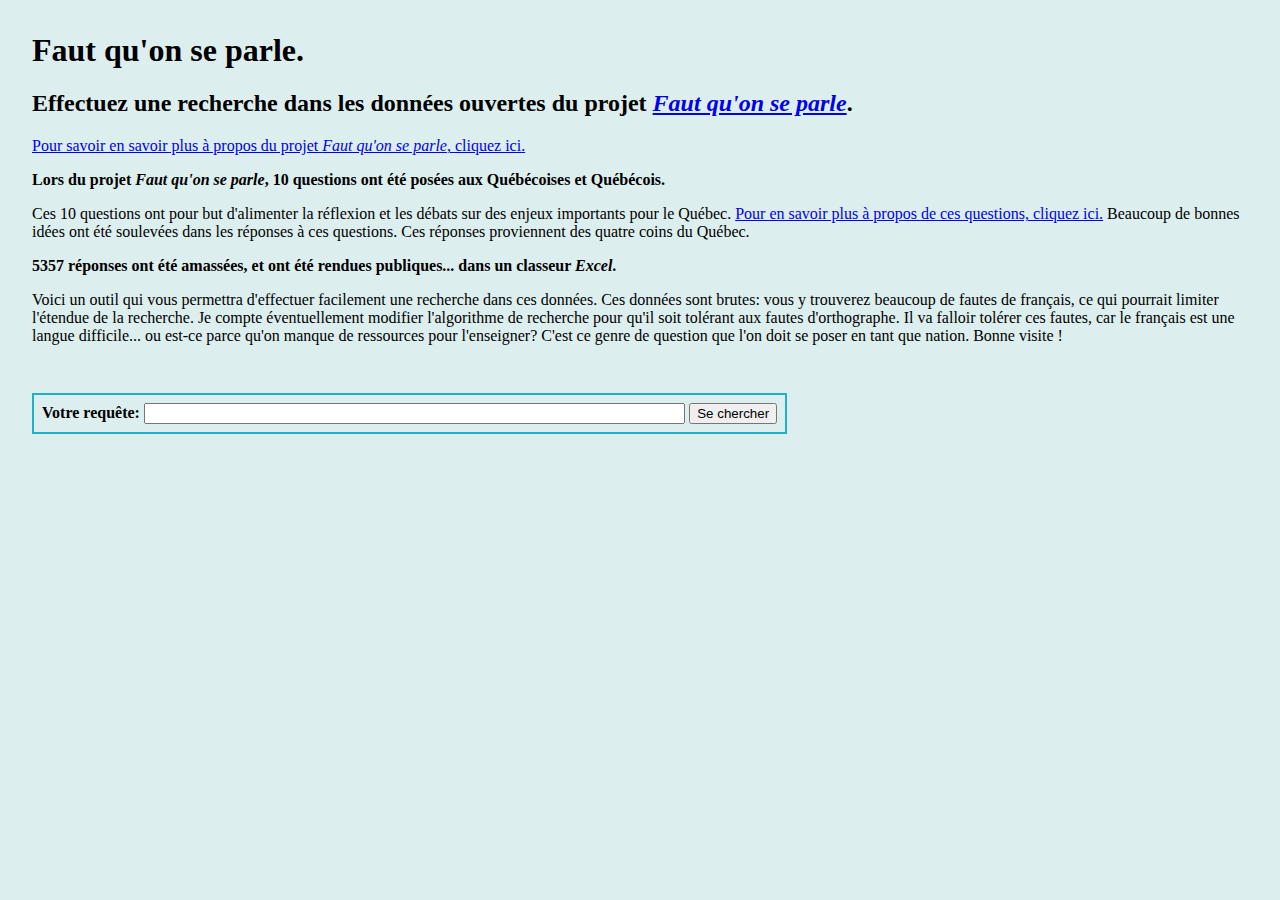
<file: index.html>
<!DOCTYPE html>
<html lang="fr">
<head>
    <meta charset="UTF-8">
    <title>Faut qu'on se parle</title>

    <script src="js/jquery-3.2.1.min.js"></script>
    <script src="js/lunr.js"></script>
    <script src="js/lunr.stemmer.support.js"></script>
    <script src="js/lunr.fr.js"></script>
    <script src="js/csvloader.js"></script>
    <script src="js/search.js"></script>

    <link rel="stylesheet" href="style.css">
</head>
<body>
    <h1>Faut qu'on se parle.</h1>

    <h2>Effectuez une recherche dans les données ouvertes du projet <a href="https://www.facebook.com/fautquonseparle/"><i>Faut qu'on se parle</i></a>.</h2>

    <p><a href="https://www.facebook.com/fautquonseparle/">Pour savoir en savoir plus à propos du projet <i>Faut qu'on se parle</i>, cliquez ici.</a></p>

    <p><strong>Lors du projet <i>Faut qu'on se parle</i>, 10 questions ont été posées aux Québécoises et Québécois.</strong></p>

    <p>Ces 10 questions ont pour but d'alimenter la réflexion et les débats sur des enjeux importants pour le Québec.
        <a href="https://fautquonseparle.org/questions">Pour en savoir
    plus à propos de ces questions, cliquez ici.</a> Beaucoup de bonnes idées ont été soulevées dans les réponses à ces
    questions. Ces réponses proviennent des quatre coins du Québec.</p>

    <p><strong>5357 réponses ont été amassées, et ont été rendues publiques... dans un classeur <i>Excel</i>.</strong></p>

    <p>Voici un outil qui vous permettra d'effectuer facilement une recherche dans ces données. Ces données sont brutes:
    vous y trouverez beaucoup de fautes de français, ce qui pourrait limiter l'étendue de la recherche. Je compte
    éventuellement modifier l'algorithme de recherche pour qu'il soit tolérant aux fautes d'orthographe. Il va falloir
        tolérer ces fautes, car le français est une langue difficile... ou est-ce parce qu'on manque de ressources pour
        l'enseigner? C'est ce genre de question que l'on doit se poser en tant que nation. Bonne visite !</p>

    <form id="champrecherche" action="javascript:lancerRecherche()">
        <label for="search-box">Votre requête: </label>
        <input type="text" id="search-box" name="requete" placeholder="">
        <input type="submit" value="Se chercher">
    </form>

    <div id="results"></div>
</body>
</html>
</file>
<file: style.css>
body {
    background-color: #dee;
    margin: 2em;
}



#search-results {
    margin-top: 1.6em
}

ul#search-results {
    list-style-type: none;
    margin: 0;
    padding-left: 0;
}

ul#search-results li {
    margin-bottom: 1em;
    padding:1em;
    background-color: white;
}

ul#search-results li .qlabel {
    display: inline-block;
    margin-bottom: 0.2em;
    padding-bottom: 0.2em;
    border-bottom: 2px solid #1eb1cc;
    font-style: italic;
}

ul#search-results li .qlabel .aid {
    margin-left: 2em;
    color: #bbb;
}

ul#search-results li p {
    margin: 0;
}

#champrecherche {
    display: inline-block;
    margin-top: 2em;
    padding:0.5em;
    border:2px solid #1eb1cc;
}

#champrecherche label {
    font-weight: bold;
}

#champrecherche input#search-box {
    width: 40em;
}
</file>
